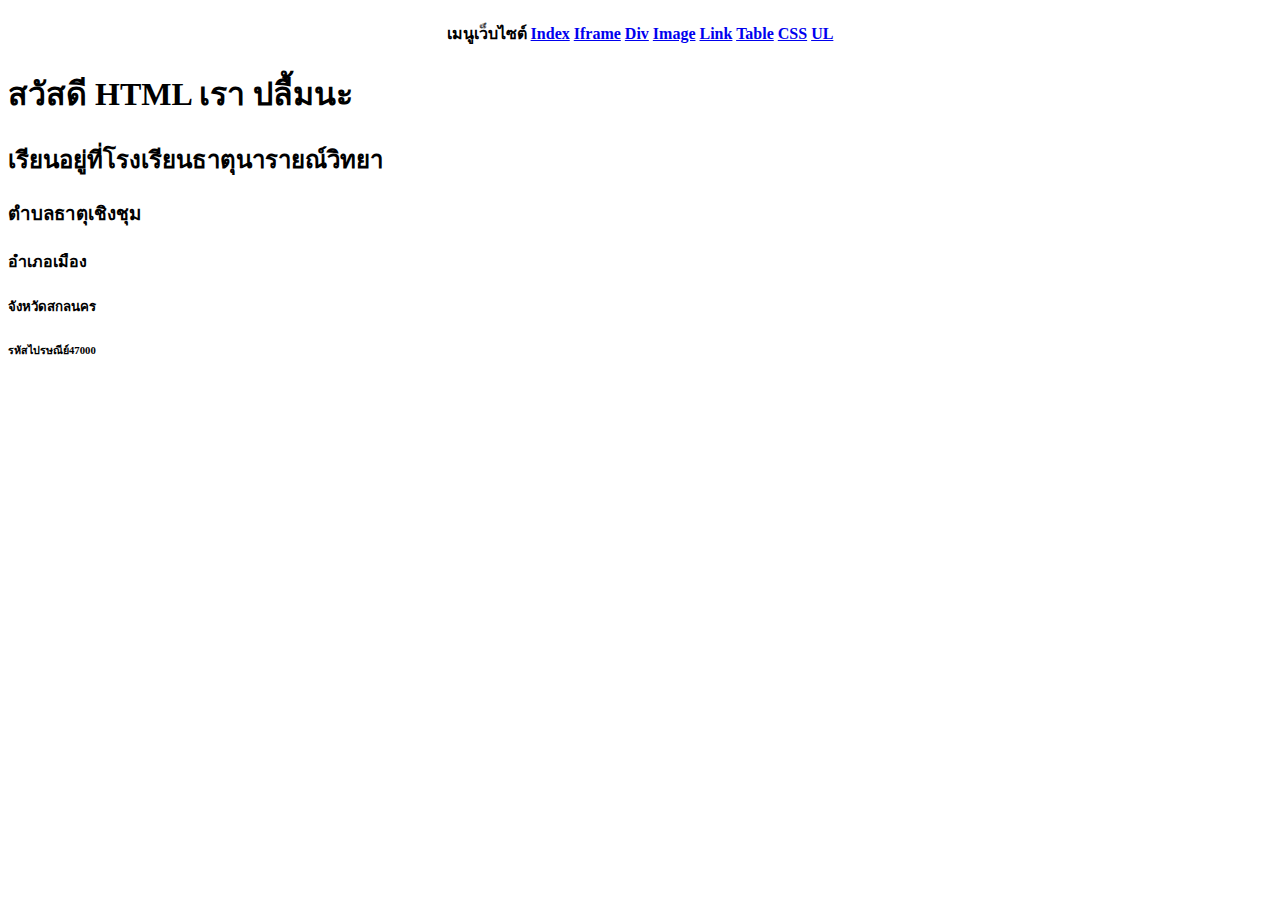
<file: index.html>
<!DOCTYPE html>
<html lang="th">
<head>
    <meta charset="UTF-8">
    <meta name="viewport" content="width=device-width, initial-scale=1.0">
    <title>เบสิค HTML</title>
</head>
<body>
    <div>
        <h4><center>เมนูเว็บไซต์
            <a href="index.html">Index</a>
            <a href="iframe.html">Iframe</a>
            <a href="div.html">Div</a>
            <a href="img.html">Image</a>
            <a href="link.html">Link</a>
            <a href="table-alivement.html">Table</a>
            <a href="table-css.html">CSS</a>
            <a href="ul.html">UL</a>
            <center></h4>
    </div>
    <h1>สวัสดี HTML เรา ปลื้มนะ</h1>
    <h2>เรียนอยู่ที่โรงเรียนธาตุนารายณ์วิทยา</h2>
    <h3>ตำบลธาตุเชิงชุม </h3>
    <h4>อำเภอเมือง</h4>
    <h5>จังหวัดสกลนคร</h5>
    <h6>รหัสไปรษณีย์47000</h6>
</body>
</html>
</file>
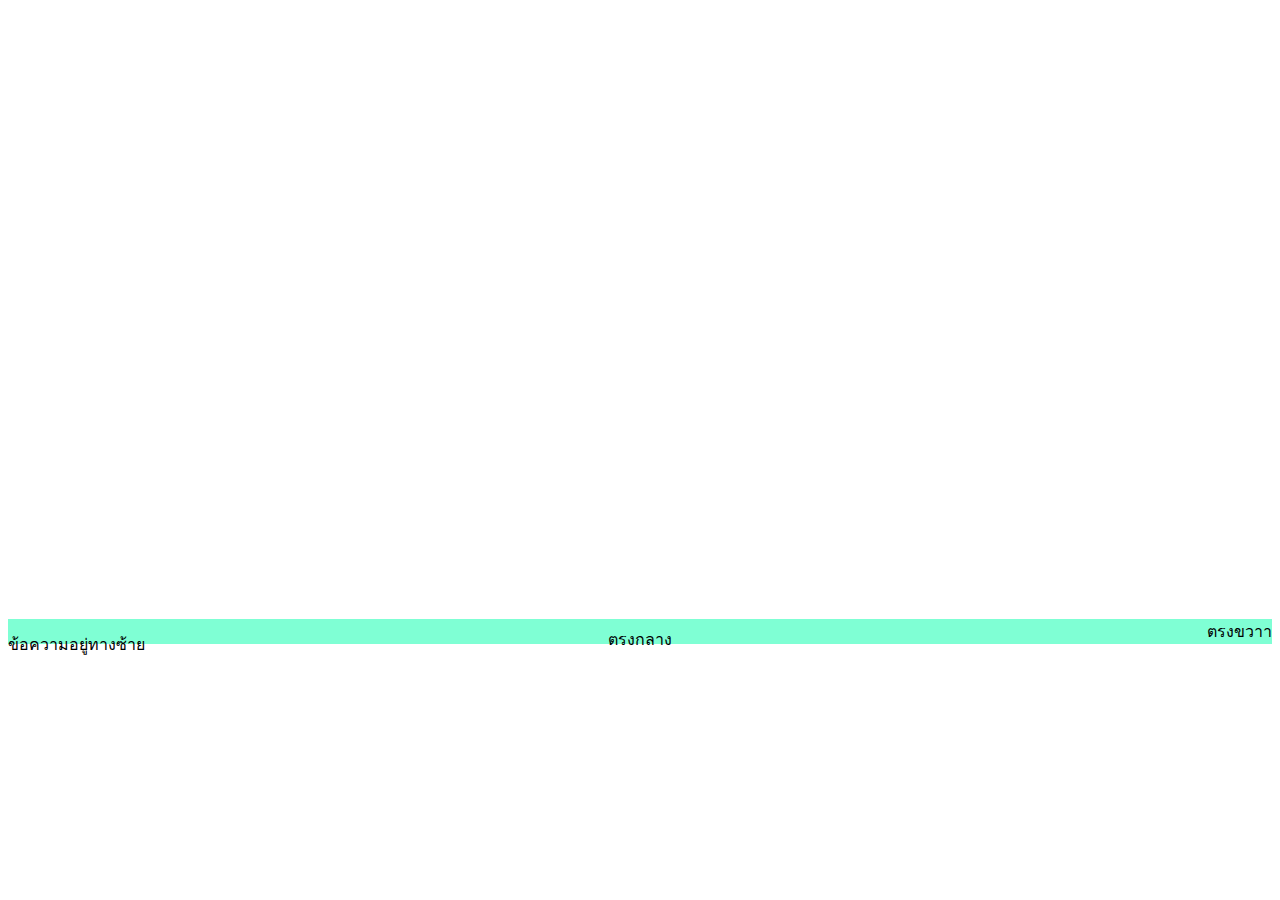
<file: div-alivement.html>
<!DOCTYPE html>
<html lang="en">
<head>
    <meta charset="UTF-8">
    <meta name="viewport" content="width=device-width, initial-scale=1.0">
    <title>Document</title>
</head>
<body>
    <div style="text-aligh: left; margin-top: 50%;" ;>ข้อความอยู่ทางซ้าย</div>
    <div style="text-align: center; margin-top: -2.4%;">ตรงกลาง</div>
    <div style="text-align: right; margin-top: -2.6%; background-color: aquamarine;">ตรงขวาา</div>
</body>
</html>
</file>
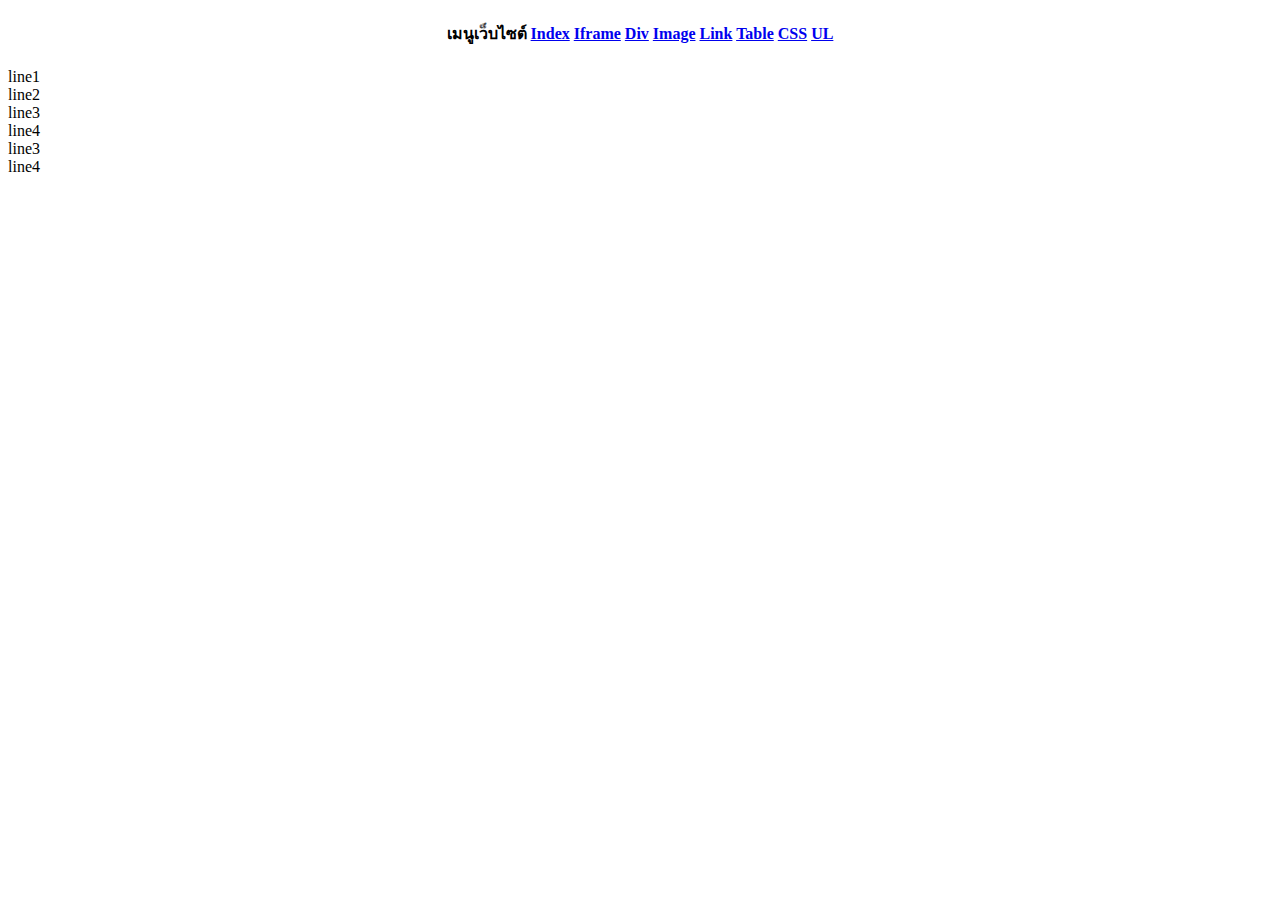
<file: div.html>
<!DOCTYPE html>
<html lang="en">
<head>
    <meta charset="UTF-8">
    <meta name="viewport" content="width=device-width, initial-scale=1.0">
    <title>Document</title>
</head>
<body>
    <div>
        <h4><center>เมนูเว็บไซต์
            <a href="index.html">Index</a>
            <a href="iframe.html">Iframe</a>
            <a href="div.html">Div</a>
            <a href="img.html">Image</a>
            <a href="link.html">Link</a>
            <a href="table-alivement.html">Table</a>
            <a href="table-css.html">CSS</a>
            <a href="ul.html">UL</a>
            <center></h4>
    </div>
    <div>line1</div>
    <div>line2</div>
    <div>
        <div>line3</div>
        <div>line4</div>
    <div>
        <div>line3</div>
        <div>line4</div>
    <div>
        
</body>
</html>
</file>
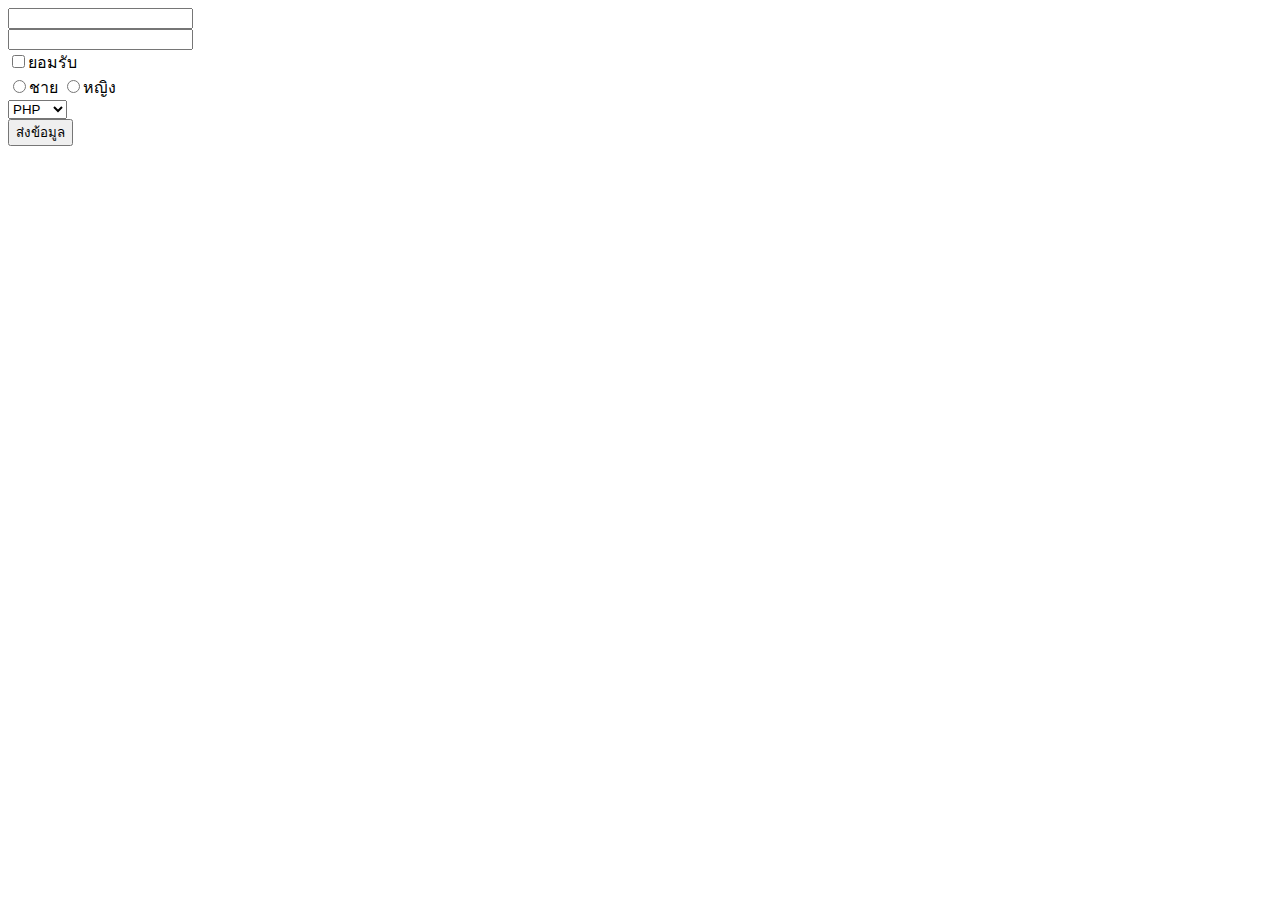
<file: form.html>
<!DOCTYPE html>
<html lang="en">

<head>
    <meta charset="UTF-8">
    <meta name="viewport" content="width=device-width, initial-scale=1.0">
    <title>Document</title>
</head>

<body>
    <div>
    </div>
    <form action="">
        <div>
            <input type="password" name="" id="">
        </div>
        <div>
            <input type="password" name="" id="">
        </div>
        <div>
            <input type="checkbox" name="" id="">ยอมรับ
        </div>
        <div>
            <input type="radio" name="" id="">ชาย
            <input type="radio" name="" id="">หญิง
        </div>
        <div>
            <select name="" id="">
                <option value="">PHP</option>
                <option value="">JAVA</option>
                <option value="">HTML</option>
            </select>
        </div>  
        <div>
            <button>ส่งข้อมูล</button>
        </div>
    </form>
</body>

</html>
</file>
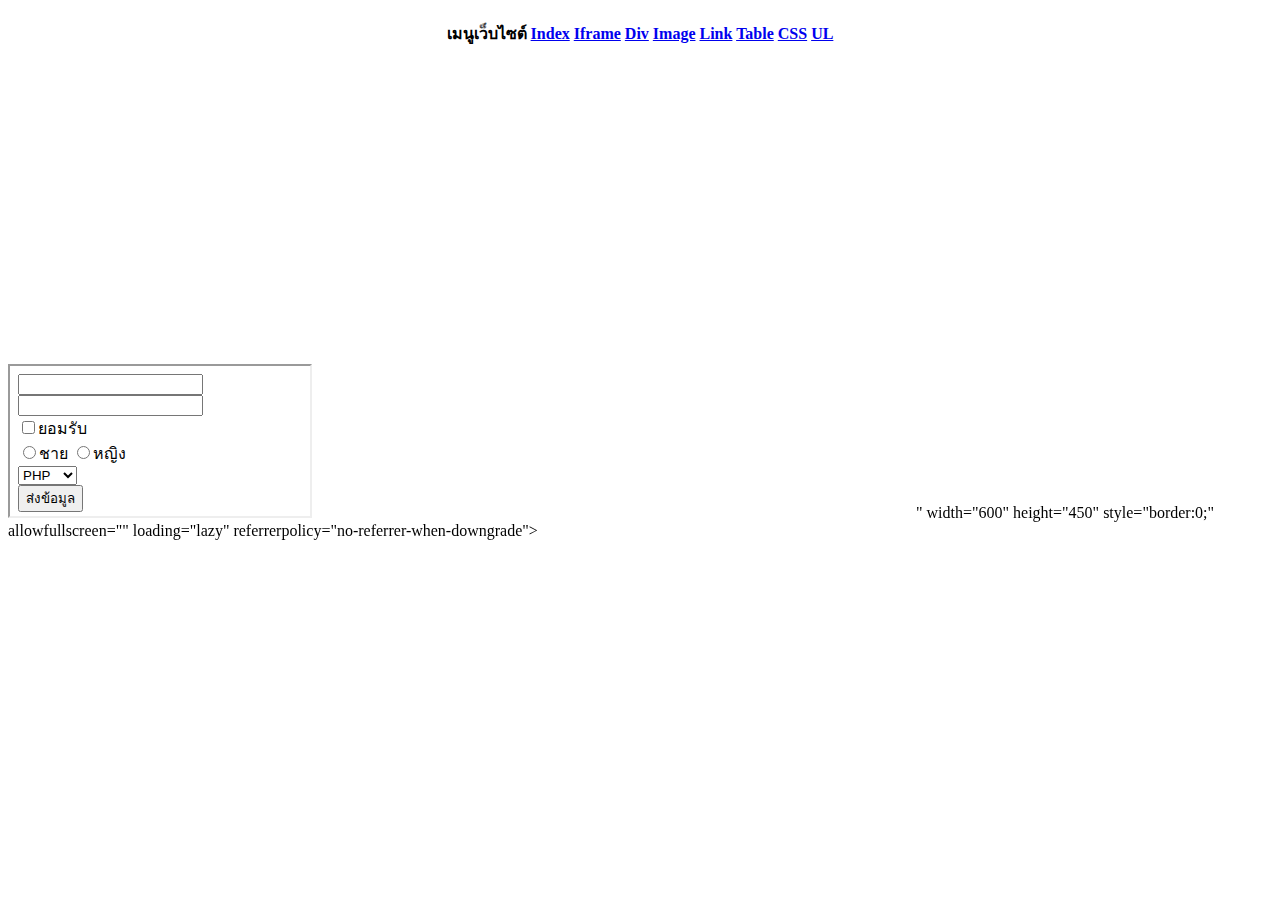
<file: iframe.html>
<!DOCTYPE html>
<html lang="en">
<head>
    <meta charset="UTF-8">
    <meta name="viewport" content="width=device-width, initial-scale=1.0">
    <title>Document</title>
</head>
<body>
    <div>
        <h4><center>เมนูเว็บไซต์
            <a href="index.html">Index</a>
            <a href="iframe.html">Iframe</a>
            <a href="div.html">Div</a>
            <a href="img.html">Image</a>
            <a href="link.html">Link</a>
            <a href="table-alivement.html">Table</a>
            <a href="table-css.html">CSS</a>
            <a href="ul.html">UL</a>
            <center></h4>
    </div>
    <iframe src="form.html"></iframe>
    <iframe src="https://www.google.com/maps/embed?pb=!1m18!1m12!1m3!1d237.83652885124104!2d104.0972222711988!3d17.489151403653782!2m3!1f0!2f0!3f0!3m2!1i1024!2i768!4f13.1!3m3!1m2!1s0x313c9d29c23f9da9%3A0xe17ddea0e63eda58!2z4Lib4Lix4LmI4LiZ4Lii4Li04LmJ4Lih4LmB4Lif4Lih4Li04Lil4Li14LmI4LmC4Liu4Lih!5e0!3m2!1sen!2sth!4v1732796030926!5m2!1sen!2sth" width="600" height="450" style="border:0;" allowfullscreen="" loading="lazy" referrerpolicy="no-referrer-when-downgrade"></iframe>" width="600" height="450" style="border:0;" allowfullscreen="" loading="lazy" referrerpolicy="no-referrer-when-downgrade"></iframe>    
</body>
</html>
</file>
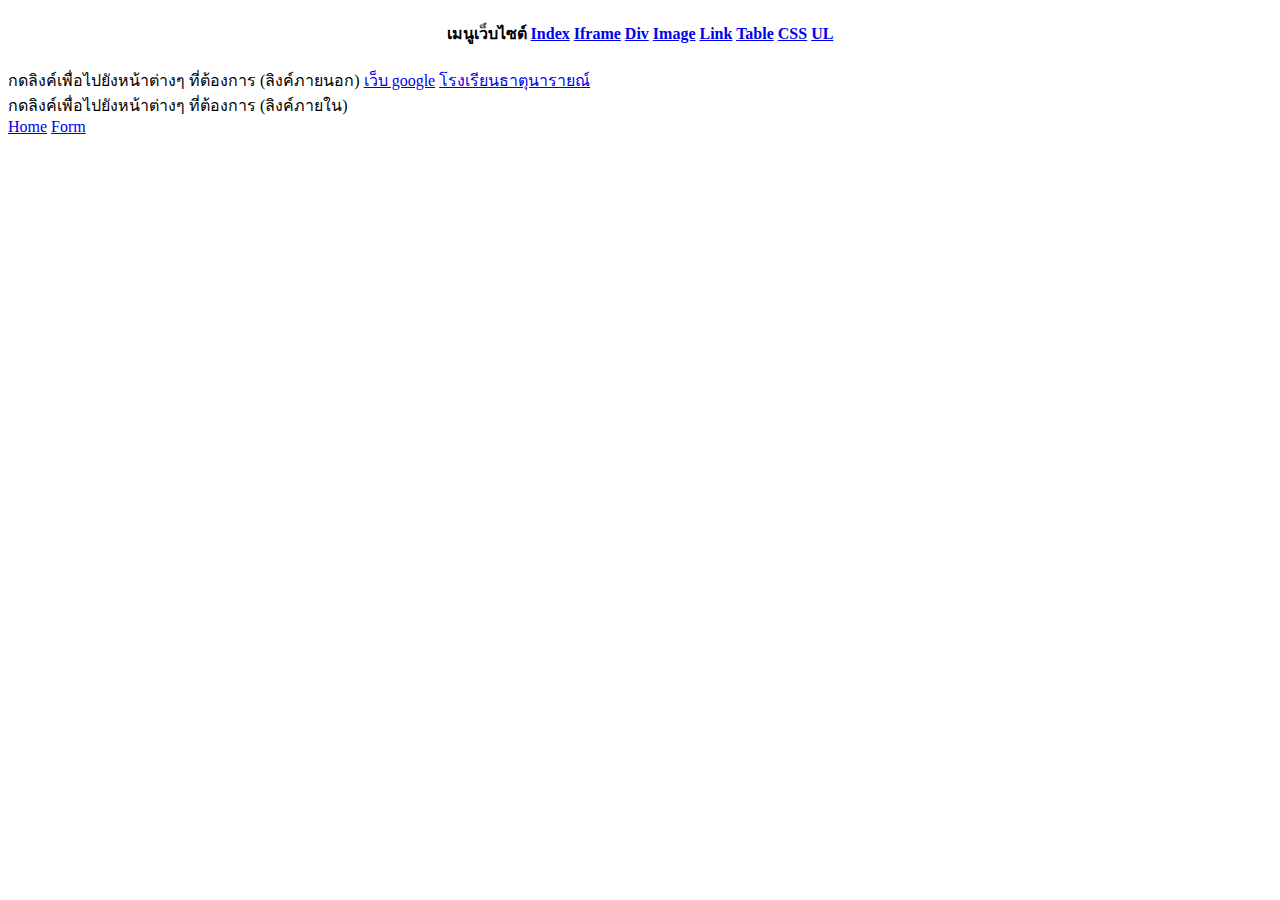
<file: link.html>
<!DOCTYPE html>
<html lang="en">
<head>
    <meta charset="UTF-8">
    <meta name="viewport" content="width=device-width, initial-scale=1.0">
    <title>Document</title>
</head>
<body>
    <div>
        <h4><center>เมนูเว็บไซต์
            <a href="index.html">Index</a>
            <a href="iframe.html">Iframe</a>
            <a href="div.html">Div</a>
            <a href="img.html">Image</a>
            <a href="link.html">Link</a>
            <a href="table-alivement.html">Table</a>
            <a href="table-css.html">CSS</a>
            <a href="ul.html">UL</a>
            <center></h4>
    </div>
    <div:>กดลิงค์เพื่อไปยังหน้าต่างๆ ที่ต้องการ (ลิงค์ภายนอก)</div:>
    <a href="http://google.co.th/" target="_blank">เว็บ google</a>
    <a href="http://tnw.in.th" target="_blank">โรงเรียนธาตุนารายณ์</a>
    <div>กดลิงค์เพื่อไปยังหน้าต่างๆ ที่ต้องการ (ลิงค์ภายใน)</div>
    <a href="index.html" target="_self">Home</a>
    <a href="form.html" target="_self">Form</a>
</body>
</html>
</file>
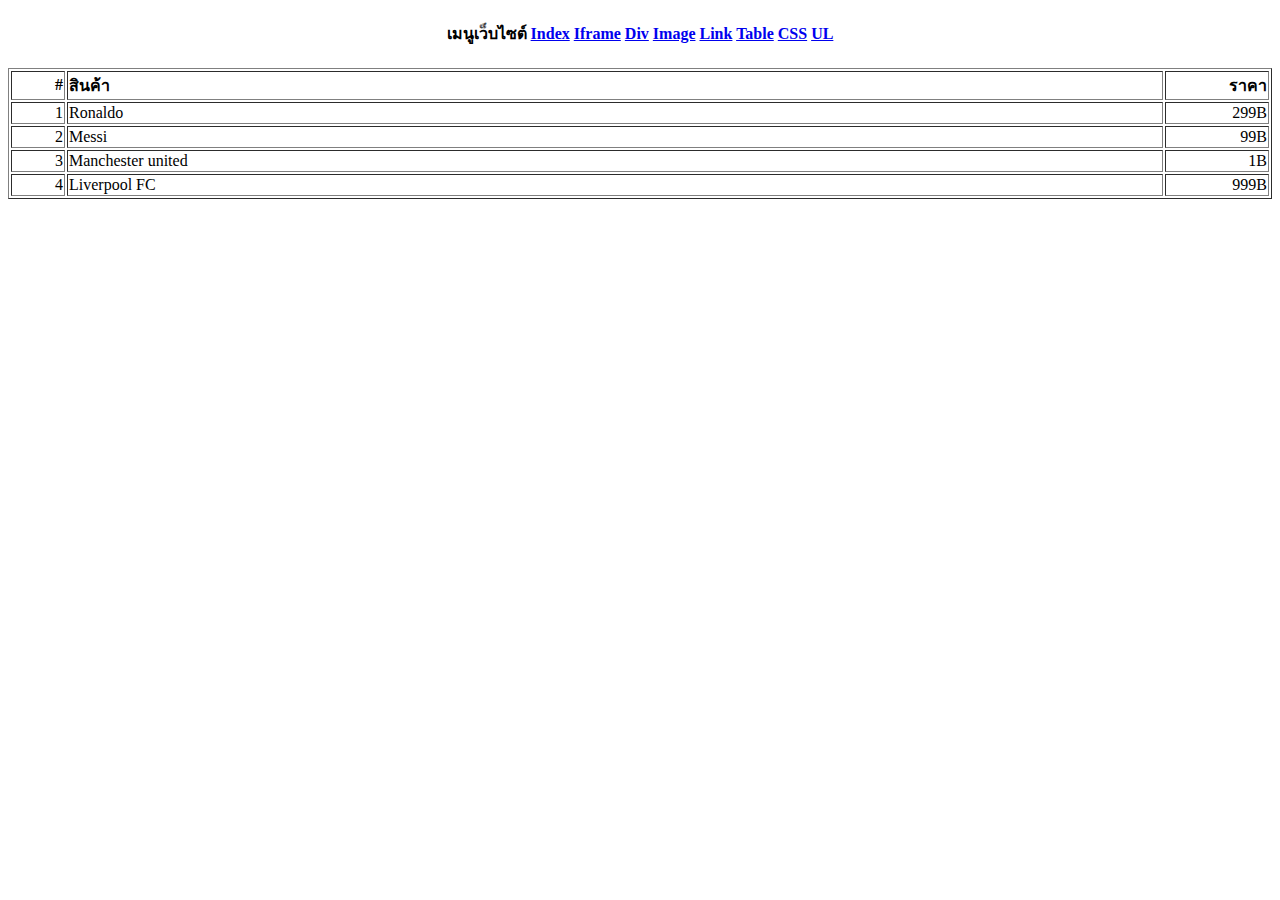
<file: table-alivement.html>
<!DOCTYPE html>
<html lang="en">
<head>
    <meta charset="UTF-8">
    <meta name="viewport" content="width=device-width, initial-scale=1.0">
    <title>Document</title>
</head>
<body>
    <table width="100%" border="1">
        <thead>
            <tr>
                <th width="50px" align="right">#</th>
                <th align="left">สินค้า</th>
                <th width="100px" align="right">ราคา</th>
            </tr>
        </thead>
        <tbody>
            <tr>
                <td align="right">1</td>
                <td>Ronaldo</td>
                <td align="right" class=".price">299B</td>
            </tr>
            <tr>
                <td align="right">2</td>
                <td>Messi</td>
                <td align="right" class="price">99B</td>
            </tr>
            <tr>
                <td align="right">3</td>
                <td>Manchester united</td>
                <td align="right" class="price">1B</td>
            </tr>
            <tr>
                <td align="right">4</td>
                <td>Liverpool FC</td>
                <td align="right" class="price">999B</td>
            </tr>
        </tbody>
</body>
<div>
    <h4><center>เมนูเว็บไซต์
        <a href="index.html">Index</a>
        <a href="iframe.html">Iframe</a>
        <a href="div.html">Div</a>
        <a href="img.html">Image</a>
        <a href="link.html">Link</a>
        <a href="table-alivement.html">Table</a>
        <a href="table-css.html">CSS</a>
        <a href="ul.html">UL</a>
        <center></h4>
</div>
</html>
</file>
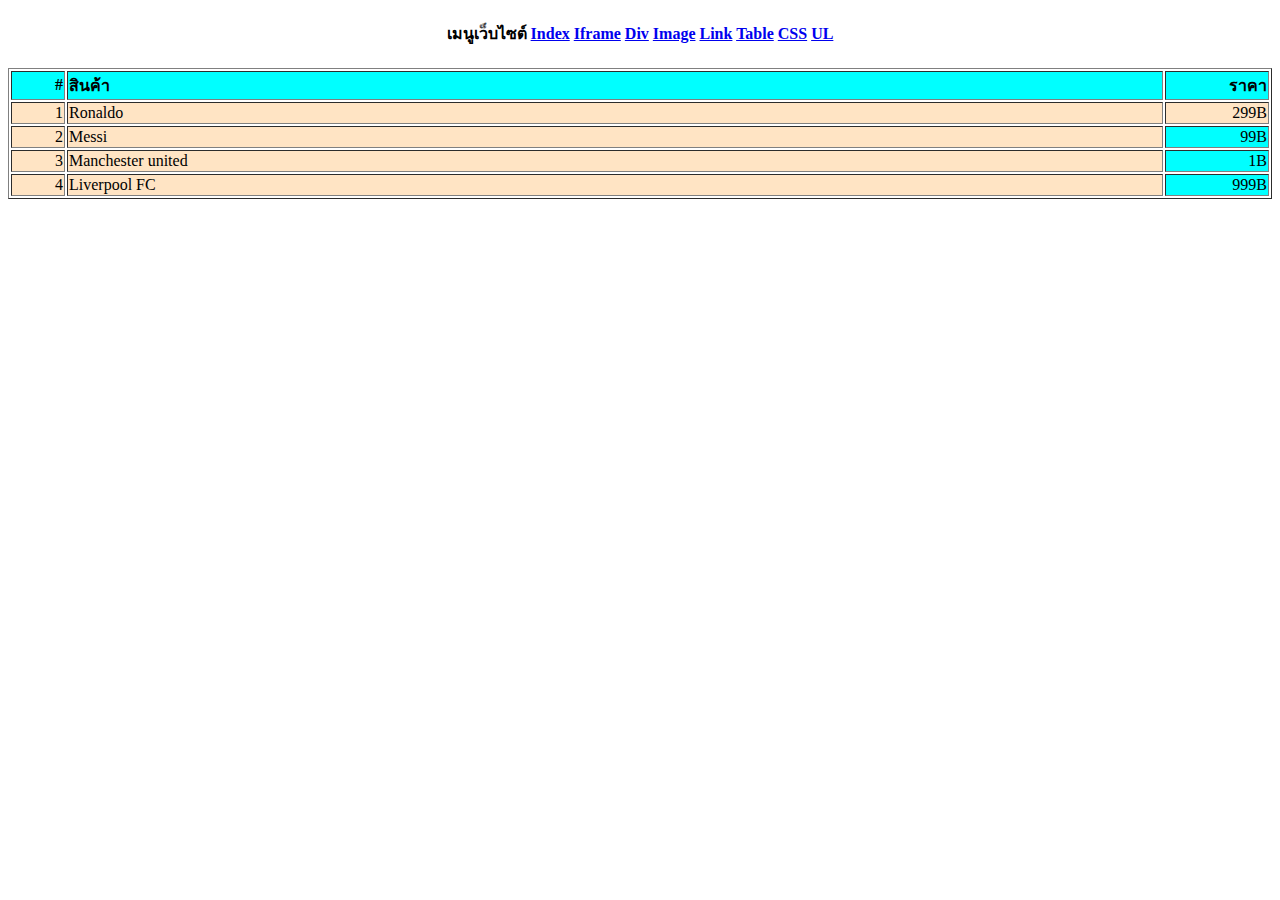
<file: table-css.html>
<!DOCTYPE html>
<html lang="en">
<head>
    <meta charset="UTF-8">
    <meta name="viewport" content="width=device-width, initial-scale=1.0">
    <title>Document</title>
    <style>
        tbody{
            background-color: bisque;
            color: black;
        }
    </style>
    <link rel="stylesheet" href="css/style.css"
</head>
<body>
    <table width="100%" border="1">
        <thead>
            <tr style="background-color: aqua;">
                <th width="50px" align="right">#</th>
                <th align="left">สินค้า</th>
                <th width="100px" align="right">ราคา</th>
            </tr>
        </thead>
        <tbody>
            <tr>
                <td align="right">1</td>
                <td>Ronaldo</td>
                <td align="right" class=".price">299B</td>
            </tr>
            <tr>
                <td align="right">2</td>
                <td>Messi</td>
                <td align="right" class="price">99B</td>
            </tr>
            <tr>
                <td align="right">3</td>
                <td>Manchester united</td>
                <td align="right" class="price">1B</td>
            </tr>
            <tr>
                <td align="right">4</td>
                <td>Liverpool FC</td>
                <td align="right" class="price">999B</td>
            </tr>
        </tbody>
</body>
<div>
    <h4><center>เมนูเว็บไซต์
        <a href="index.html">Index</a>
        <a href="iframe.html">Iframe</a>
        <a href="div.html">Div</a>
        <a href="img.html">Image</a>
        <a href="link.html">Link</a>
        <a href="table-alivement.html">Table</a>
        <a href="table-css.html">CSS</a>
        <a href="ul.html">UL</a>
        <center></h4>
</div>
</html>
</file>
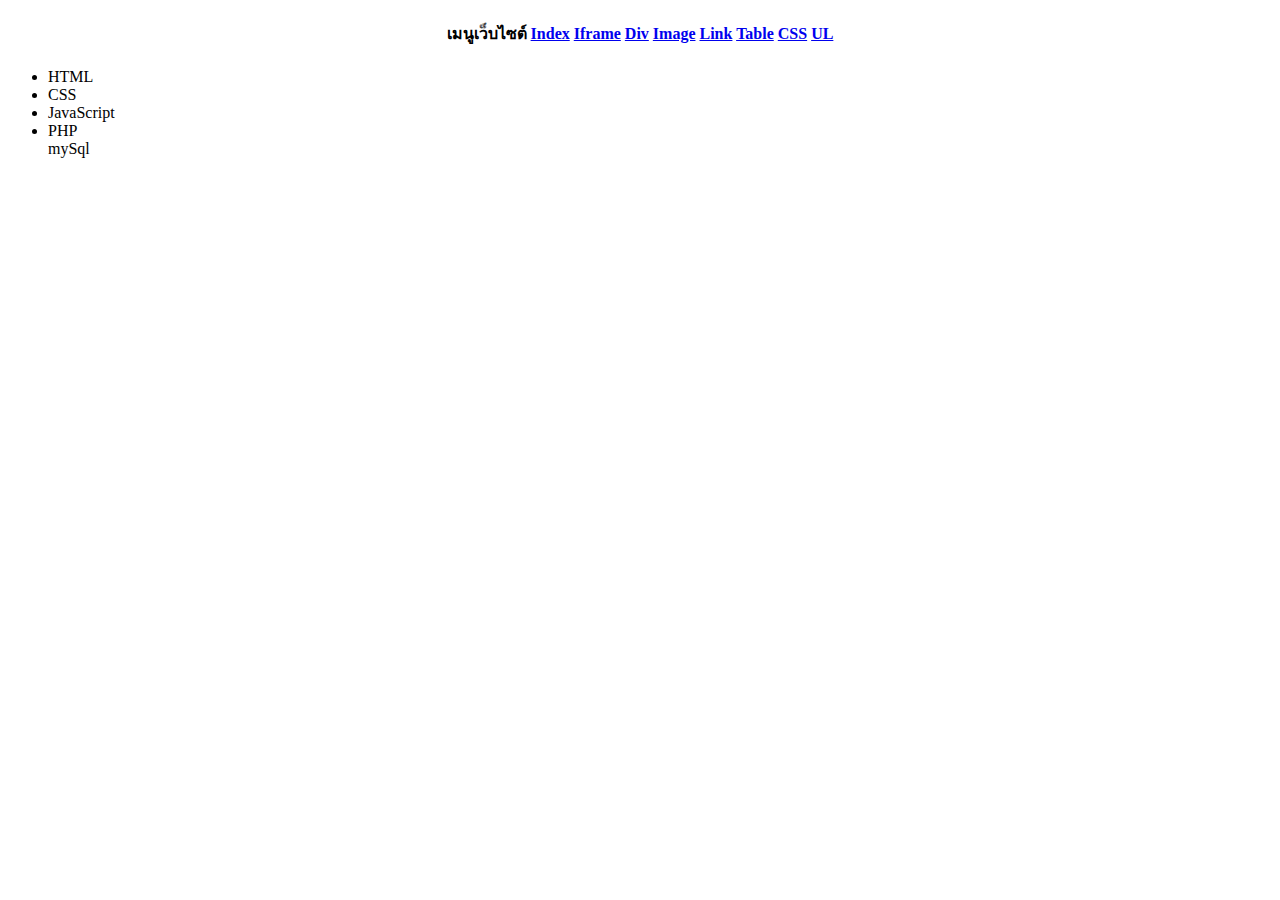
<file: ul.html>
<!DOCTYPE html>
<html lang="en">
<head>
    <meta charset="UTF-8">
    <meta name="viewport" content="width=device-width, initial-scale=1.0">
    <title>Document</title>
</head>
<body>
    <div>
        <h4><center>เมนูเว็บไซต์
            <a href="index.html">Index</a>
            <a href="iframe.html">Iframe</a>
            <a href="div.html">Div</a>
            <a href="img.html">Image</a>
            <a href="link.html">Link</a>
            <a href="table-alivement.html">Table</a>
            <a href="table-css.html">CSS</a>
            <a href="ul.html">UL</a>
            <center></h4>
    </div>
    <ul>
        <li>HTML</li>
        <li>CSS</li>
        <li>JavaScript</li>
        <li>PHP</li>
        <l>mySql</l>
    </ul>
</body>
</html>
</file>
<file: css/style.css>
.price{
    text-align: right;
    background-color: aqua;
}

.name1{
    color: blueviolet;
}

#name2{
    color: blanchedalmond;
}
</file>
